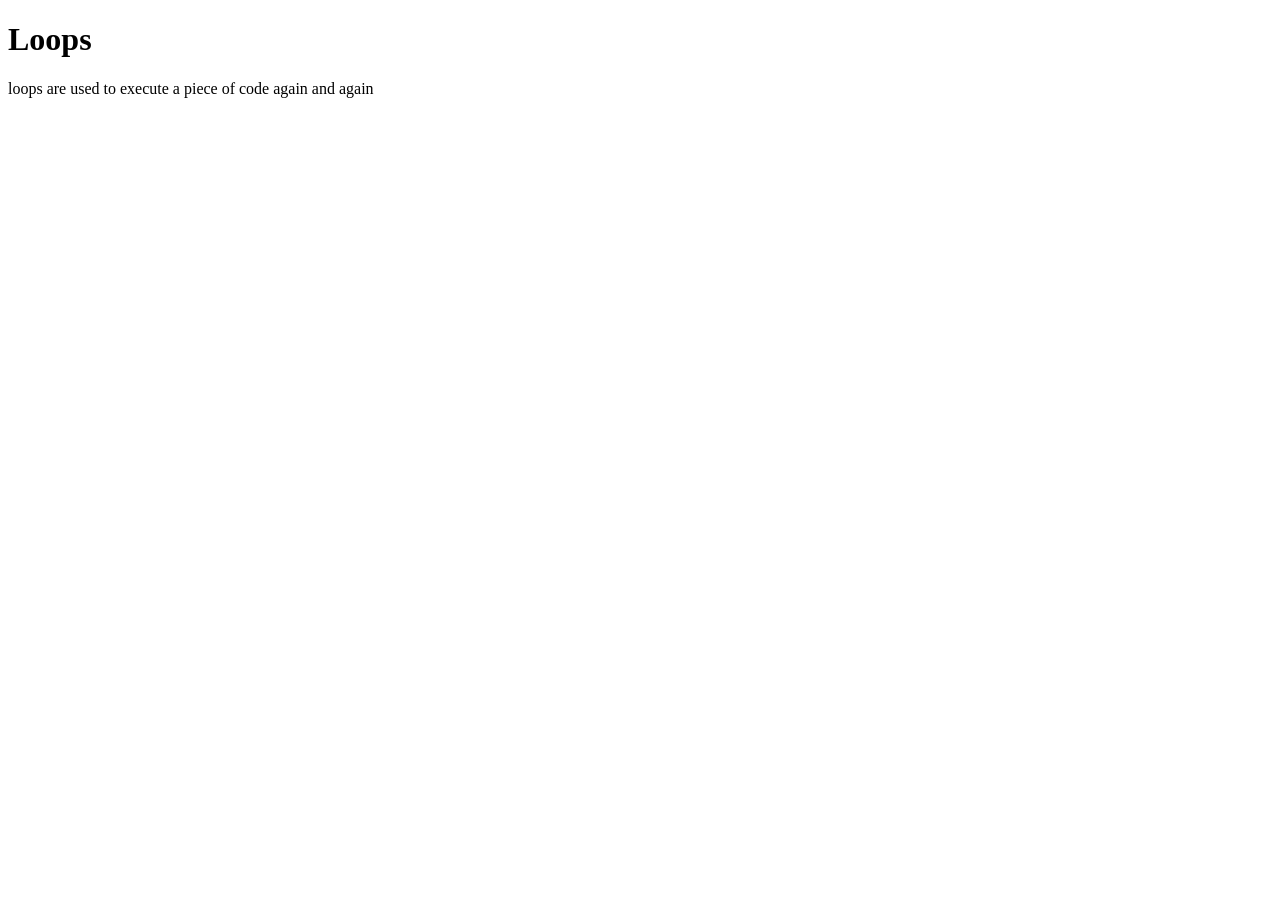
<file: Desktop/js beginers course by apna college/3Loops/index.html>
<!DOCTYPE html>
<html lang="en">
<head>
  <meta charset="UTF-8">
  <meta name="viewport" content="width=device-width, initial-scale=1.0">
  <title>Loops</title>
</head>
<body>
  <h1>Loops</h1>
  <p> loops are used to execute a piece of code again and again</p>


  <script src="script.js"></script>
</body>
</html>
</file>
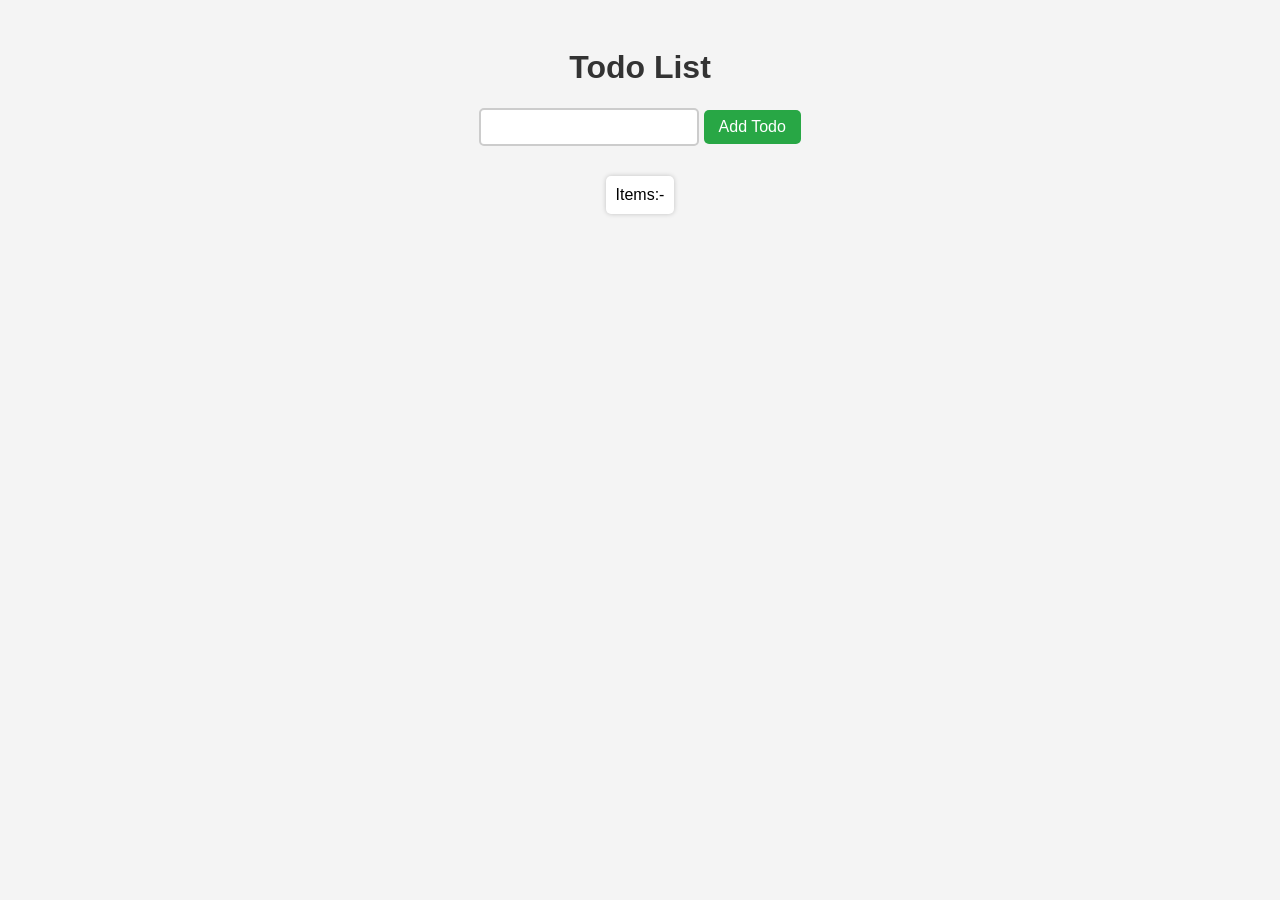
<file: TodoApp.html>
<!DOCTYPE html>
<html lang="en">
  <head>
    <meta charset="UTF-8" />
    <meta name="viewport" content="width=device-width, initial-scale=1.0" />
    <title>Todo App</title>
    <link rel="stylesheet" href="styles.css">
  </head>
  <body>
    <h1>Todo List</h1>
    <form>
      <div>
        <input type="text" id="inputValue" />
        <button class="btn">Add Todo</button>
      </div>
      <section class="todo-lists-elem">Items:-</section>
    </form>
    <script src="script.js"></script>
  </body>
</html>
</file>
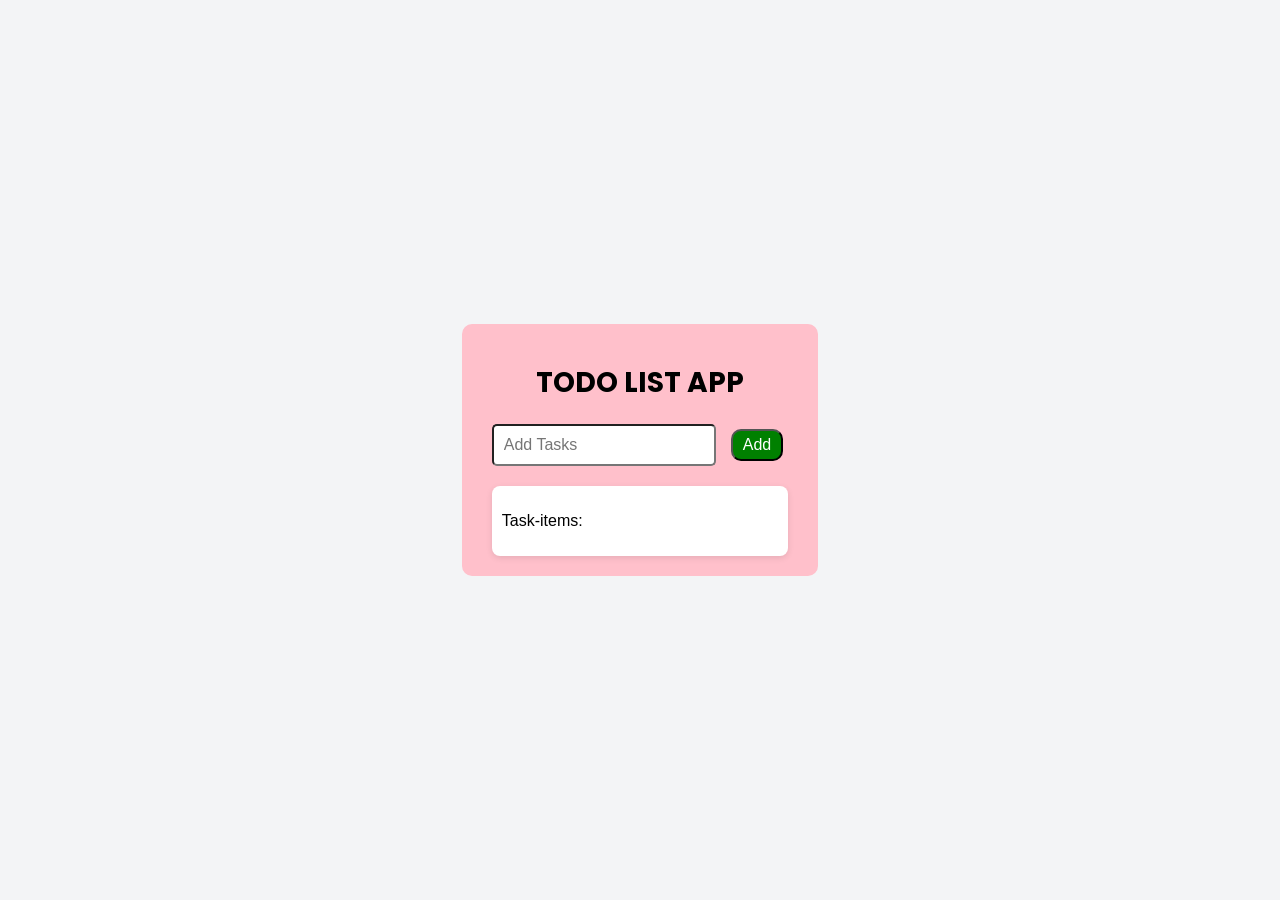
<file: Desktop/JavaScript/1TodoList/todo-list-app.html>
<!DOCTYPE html>
<html lang="en">
<head>
  <meta charset="UTF-8">
  <meta name="viewport" content="width=device-width, initial-scale=1.0">
  <title>Todo-List-App</title>
  <link rel="stylesheet" href="todo-list-app.css">
  <link href="https://fonts.googleapis.com/css2?family=Poppins&display=swap" rel="stylesheet">

</head>
<body>
  <div class="container">
    <h1>TODO LIST APP</h1>
    <div class="content">
      <input id="inputValue" class="input1" type="text" placeholder="Add Tasks">
      <button id='btn' class="btn1">Add</button>
      </div>
<div class="list-items">
      <p>Task-items:</p>
    </div>
    </div>
  </div>
  <script src="todo-list-app.js"></script>
</body>
</html>
</file>
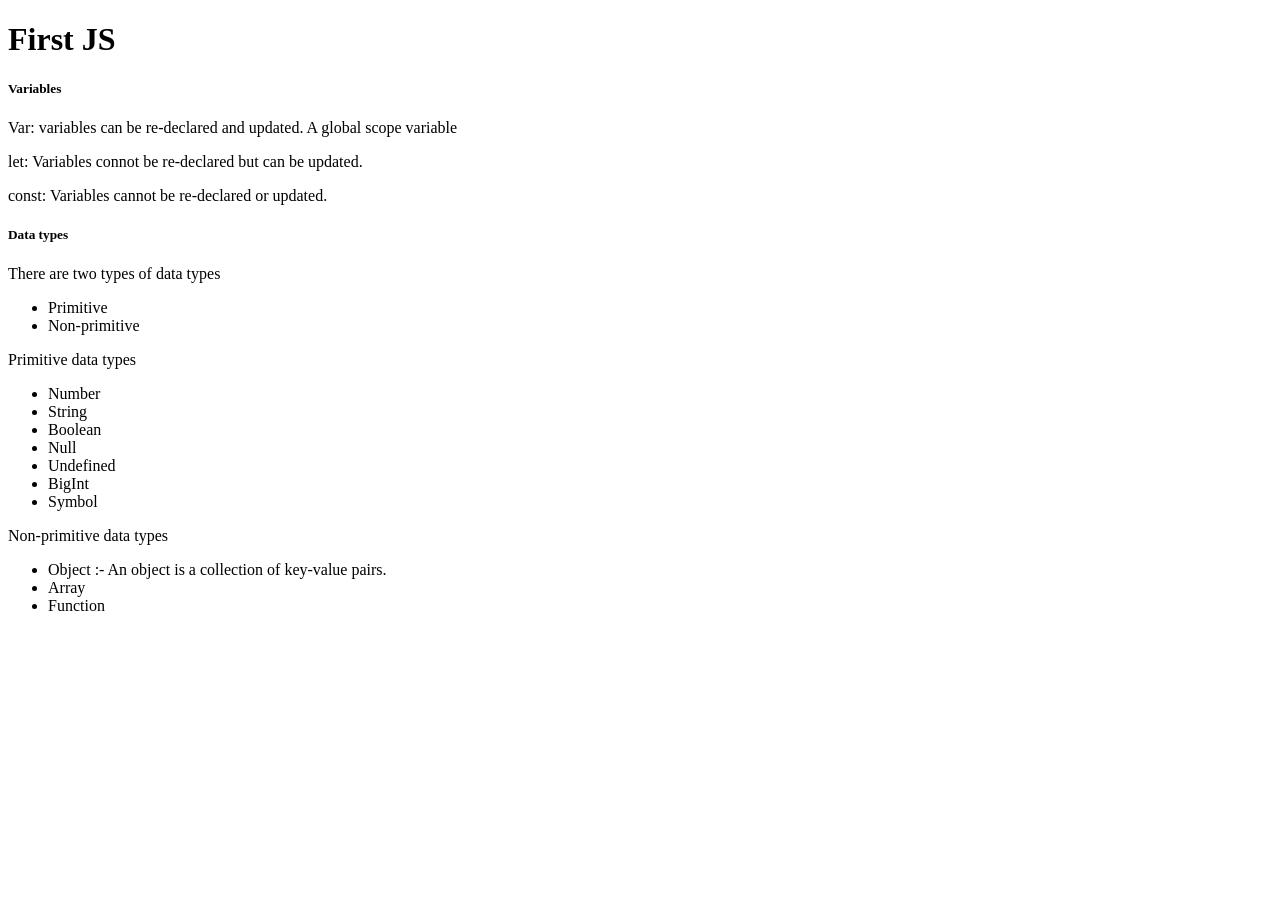
<file: Desktop/js beginers course by apna college/1variables and data-types/first.html>
<!DOCTYPE html>
<html lang="en">
<head>
  <meta charset="UTF-8">
  <meta name="viewport" content="width=device-width, initial-scale=1.0">
  <title>First-JS</title>
</head>
<body>
  <h1>First JS</h1>

  <!--  we learn varibles -->
    <h5>Variables</h5>
    <p>Var:  variables can be re-declared and updated. A global scope variable </p>
    <p>let: Variables connot be re-declared but can be updated.  </p>
    <p>const: Variables cannot be re-declared or updated.</p>
    <!-- we learn Data types -->
    <h5>Data types</h5>
    <p>There are two types of data types</p>
    <ul>
      <li>Primitive</li>
      <li>Non-primitive</li>
    </ul>
    <p>Primitive data types</p>
    <ul>
      <li>Number</li>
      <li>String</li>
      <li>Boolean</li>
      <li>Null</li>
      <li>Undefined</li>
      <li>BigInt</li>
      <li>Symbol</li>
    </ul>
    <p>Non-primitive data types</p>
    <ul>
      <li>Object :- An object is a collection of key-value pairs.</li>
      <li>Array</li>
      <li>Function</li>
    </ul>
    <script src="first.js"></script>
</body>
</html>
</file>
<file: styles.css>
body {
  font-family: Arial, sans-serif;
  background-color: #f4f4f4;
  text-align: center;
  padding: 20px;
}

h1 {
  color: #333;
}

form {
  display: flex;
  flex-direction: column;
  align-items: center;
  gap: 10px;
}

input {
  padding: 8px;
  font-size: 16px;
  border: 2px solid #ccc;
  border-radius: 5px;
  outline: none;
}

button {
  padding: 8px 15px;
  font-size: 16px;
  background-color: #28a745;
  color: white;
  border: none;
  border-radius: 5px;
  cursor: pointer;
}

button:hover {
  background-color: #218838;
}

.todo-lists-elem {
  margin-top: 20px;
  text-align: left;
  max-width: 400px;
  margin-left: auto;
  margin-right: auto;
  padding: 10px;
  background: white;
  box-shadow: 0 0 5px rgba(0, 0, 0, 0.2);
  border-radius: 5px;
}

.main_todo_div {
  display: flex;
  justify-content: space-between;
  align-items: center;
  padding: 10px;
  margin-top: 10px;
  background: #fff;
  border-radius: 5px;
  box-shadow: 0 0 5px rgba(0, 0, 0, 0.2);
}

.main_todo_div li {
  list-style: none;
  font-size: 18px;
}

.deleteBtn {
  background-color: #dc3545;
  color: white;
  padding: 5px 10px;
  border: none;
  border-radius: 5px;
  cursor: pointer;
}

.deleteBtn:hover {
  background-color: #c82333;
}
</file>
<file: Desktop/JavaScript/1TodoList/todo-list-app.css>
body{
  background-color:#f3f4f6 ;
  align-items: center;
  justify-content: center;
  display: flex;
  height: 100vh;
  margin: 0;
  font-family: 'Segoe UI', Tahoma, Geneva, Verdana, sans-serif;;
}
h1 {
  text-align: center;
  font-size: 28px;
  margin-bottom: 20px;
  font-family: 'Poppins', sans-serif;
}

.container {
  max-width: 400px;
  border-radius: 10px;
  background-color: pink;
  padding: 20px 30px;
}


.btn1{
  background-color:green;
  color: white;
  border-radius: 10px;
  margin:5px;
  padding: 5px 10px;
  cursor: pointer;
}
.btn2{
  background-color: red;
  color: white;
  border-radius: 10px;
  margin: 5px; 
  padding: 5px 10px;
  cursor: pointer;
}
.input1 {
  border-radius: 5px;
  padding: 5px 10px;
  width: 100%;
  font-size: 16px;
}
.input2 {
  border-radius: 5px;
  padding: 5px 10px;
  font-size: 16px;
}
.content {
  display: flex;
  gap: 10px;
  margin-bottom: 20px;
}
.list-items {
  margin-top: 10px;
  background-color: #fff;
  border-radius: 8px;
  padding: 10px;
  box-shadow: 0 2px 6px rgba(0, 0, 0, 0.1);
}
.btn1:hover {
  background-color: darkgreen;
}
.btn2:hover {
  background-color: darkred;
}
.input {
  width: 100%;
  font-size: 16px;
}
button {
  font-size: 16px;
  font-family: inherit;
}
button {
  transition: background-color 0.3s ease, transform 0.2s ease;
}
button:hover {
  transform: scale(1.03);
}
@media (max-width: 480px) {
  .container {
    width: 90%;
    padding: 15px 20px;
  }

  .content {
    flex-direction: column;
    gap: 10px;
  }

  .input {
    width: 100%;
  }
}
</file>
